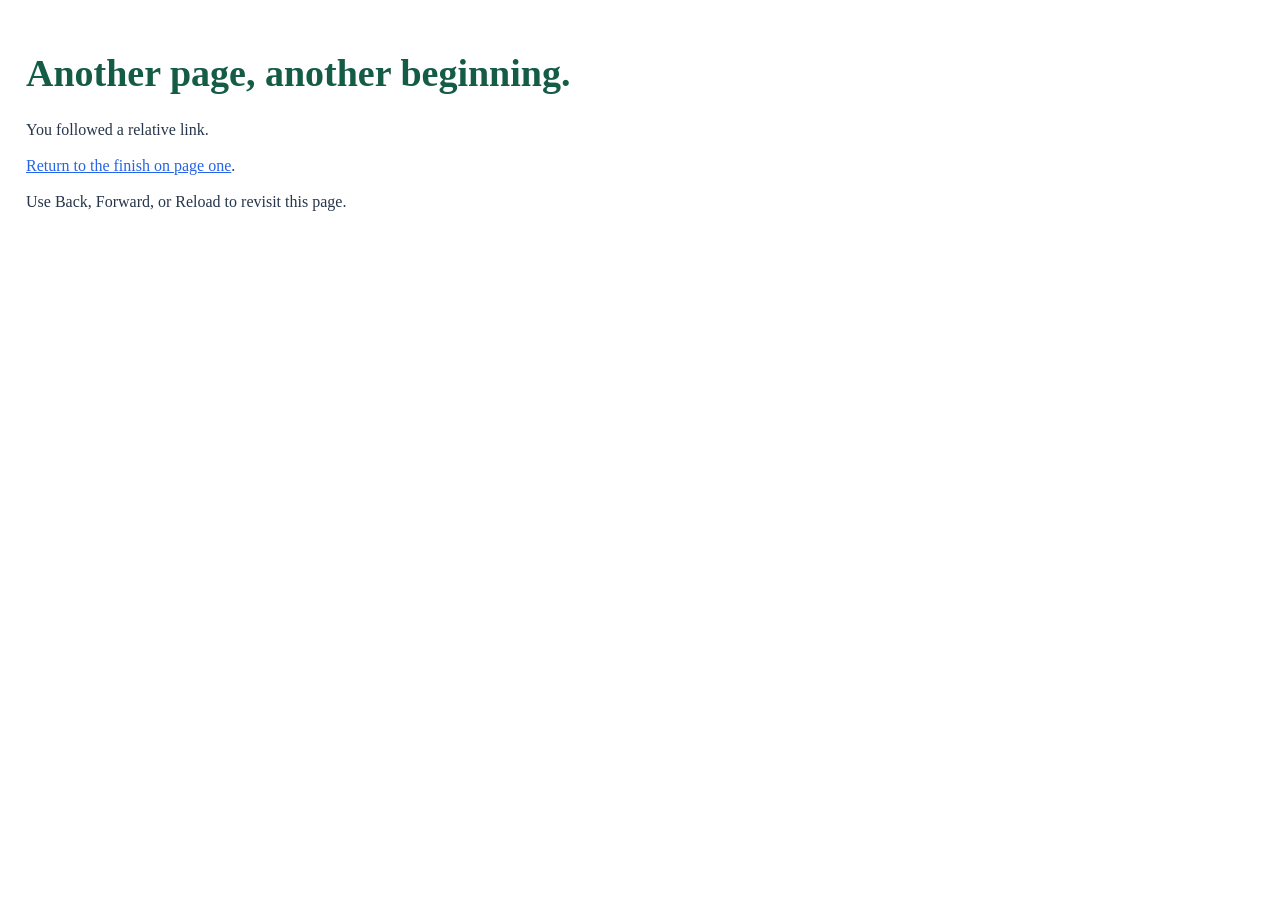
<file: Fixtures/second.html>
<!doctype html><html><head><meta charset="utf-8"><title>Another Page</title><link rel="stylesheet" href="garden.css"></head><body>
<h1>Another page, another beginning.</h1><p>You followed a relative link.</p><p><a href="index.html#finish">Return to the finish on page one</a>.</p>
<p>Use Back, Forward, or Reload to revisit this page.</p></body></html>
</file>
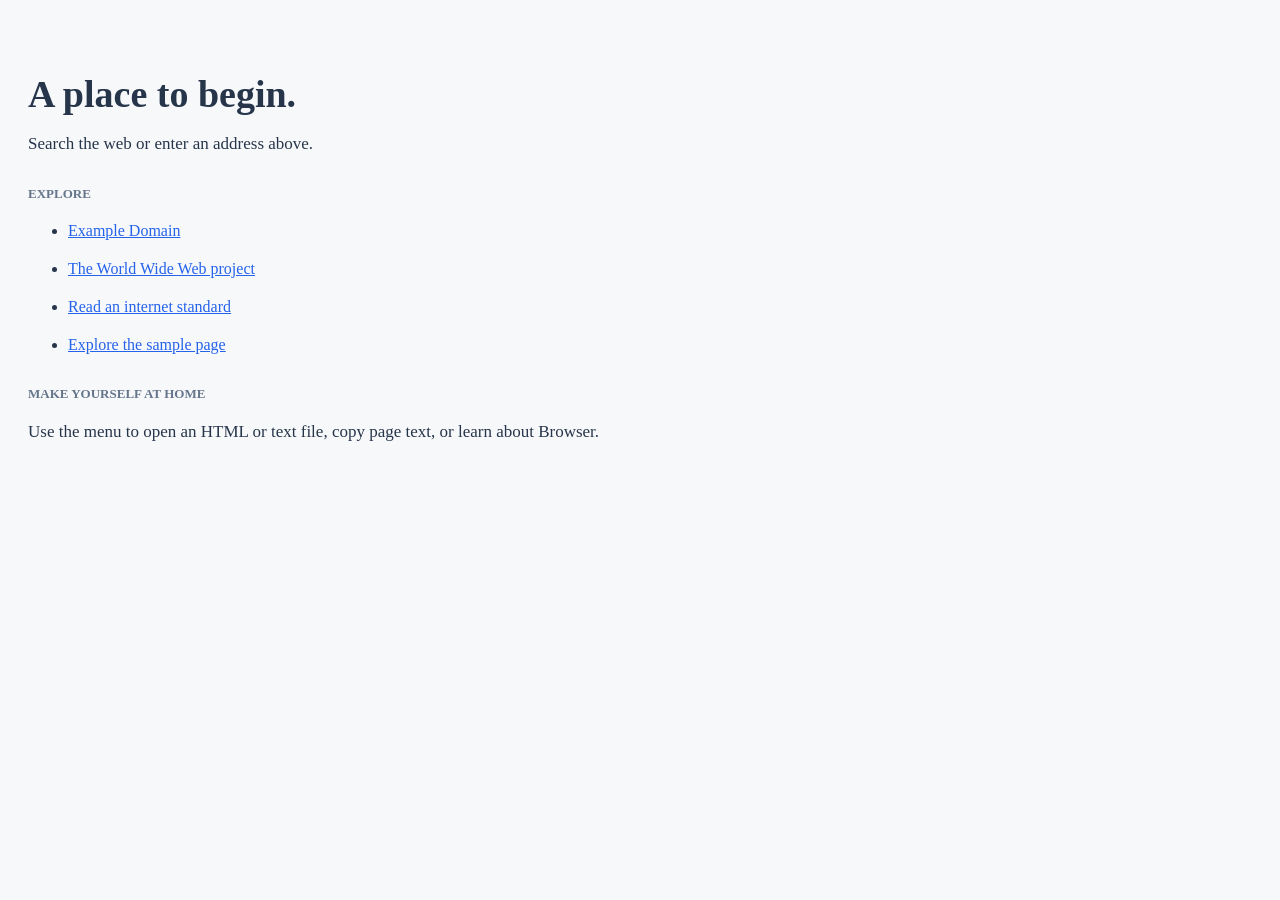
<file: android/app/src/main/assets/home.html>
<!doctype html><html><head><title>Home</title><style>
body { background-color: #f7f8fa; color: #26354a; padding: 20px; }
h1 { font-size: 38px; margin-top: 44px; margin-bottom: 18px; }
p { font-size: 17px; margin-bottom: 24px; }
h2 { font-size: 13px; color: #65758b; margin-top: 32px; margin-bottom: 20px; }
a { color: #2563eb; } li { margin-bottom: 20px; }
</style></head><body>
<h1>A place to begin.</h1>
<p>Search the web or enter an address above.</p>
<h2>EXPLORE</h2>
<ul><li><a href="https://example.com">Example Domain</a></li>
<li><a href="https://info.cern.ch/hypertext/WWW/TheProject.html">The World Wide Web project</a></li>
<li><a href="https://www.rfc-editor.org/rfc/rfc9110.txt">Read an internet standard</a></li>
<li><a href="browser:demo">Explore the sample page</a></li></ul>
<h2>MAKE YOURSELF AT HOME</h2>
<p>Use the menu to open an HTML or text file, copy page text, or learn about Browser.</p>
</body></html>
</file>
<file: Fixtures/garden.css>
body { color: #26354a; background-color: #ffffff; padding: 18px; }
h1 { font-size: 38px; color: #145c45; }
h2 { font-size: 22px; margin-top: 26px; }
p { margin-bottom: 18px; }
a { color: #2563eb; }
.card { background-color: #edf6f1; padding: 18px; margin-top: 24px; margin-bottom: 24px; }
pre { background-color: #f0f2f5; padding: 18px; }
li { margin-bottom: 8px; }
</file>
